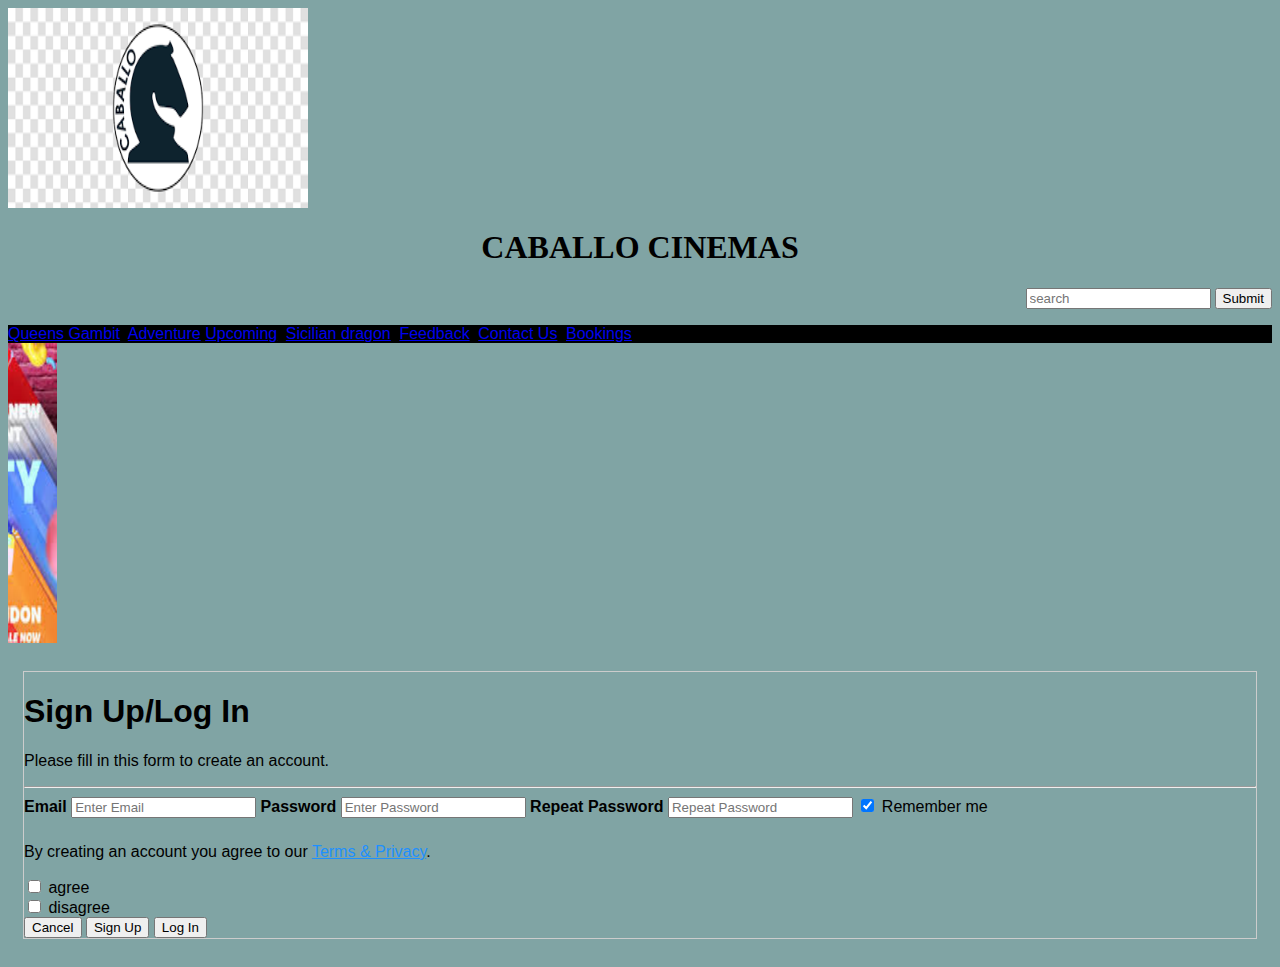
<file: index.html>
<!DOCTYPE html>
<html>
<head>
<meta name="viewport" content="width=device-width,initial-scale=1.0">
<title>HOME</title>
<div class"logo">
<img src="image1.png" align="top" width="300px" height="200px">
<h1 style="text-align:center;">CABALLO CINEMAS</h1>
<p align="right"><input type="text"placeholder="search">
<input type="submit">
</head>

<body>
<style>


 
 
nav{
border:95px
list-style:none;
overflow:auto;
background:black;
font-family:arial;
}

ul{
padding:75px;
margin:000 250px;
list-style:none;
}

li{float:left;}

li a{
width:100px;
display:block;
padding:60px;
text-decoration:none;
text-color:white;
font-family:arial;
color:white;
text-align:center;}

body{background-color:#80A4A4}

logo{margin:6px}

footer{
background-color:#569C9C
width:100px;
display:block;
padding:20px 15px;
font-family:arial;
}





</style>

<nav>
<a href="Queens Gambit.html">Queens Gambit</a>|
<a href="Adventure.html">Adventure</a>
<a href="Upcoming.html">Upcoming</a>|
<a href="Sicilian dragon.html">Sicilian dragon</a>|
<a href="Feedback.html">Feedback</a>|
<a href="Contact Us.html">Contact Us</a>|
<a href="Bookings.html">Bookings</a>|
</nav>

<marquee scrollamount="6"
direction="right">
<img src="kids 8.jpg" width="300px" height="300px">
<img src="kids 10.jpg" width="300px" height="300px">
<img src="kids 11.jpg" width="300px" height="300px">
<img src="kids 4.jpg" width="300px" height="300px">
<img src="kids 6.jpg" width="300px" height="300px">
<img src="sicilian pic.jpg" width="300px" height="300px">
<img src="reality show.jpg" width="300px" height="300px">
</marquee>















</body>



<footer>
<form action="action_page.php" style="border:1px solid #ccc">
<div class="container">
<h1>Sign Up/Log In</h1>

<p>Please fill in this form to create an account.</p>
<hr>

<label for="email"><b>Email</b></label>
<input type="text" placeholder="Enter Email" name="email" required>

<label for="psw"><b>Password</b></label>
<input type="password" placeholder="Enter Password" name="psw"
required>

<label for="psw-repeat"><b>Repeat Password</b><label>
<input type="password" placeholder="Repeat Password" name="psw-repeat" required>

<label>
<input type="checkbox" checked="checked" name="remember"
style="margin-bottom:15px"> Remember me
</label>

<p>By creating an account you agree to our <a href="#"
style="color:dodgerblue">Terms & Privacy</a>.</p>
<input type="checkbox" id="answer1" name="answer1" value="agree">
<label for="answer 1">agree</label><br>
<input type="checkbox" id="answer2" name="answer2" value="disagree">
<label for="answer2">disagree</label><br>


<div class="clearfix">
<button type="button" class="cancelbtn">Cancel</button>
<button type="submit" class="signupbtn">Sign Up</button>
<button type="submit" class="Loginbtn">Log In</button>
</div>
</div>
</form>


</footer>
</html>
</file>
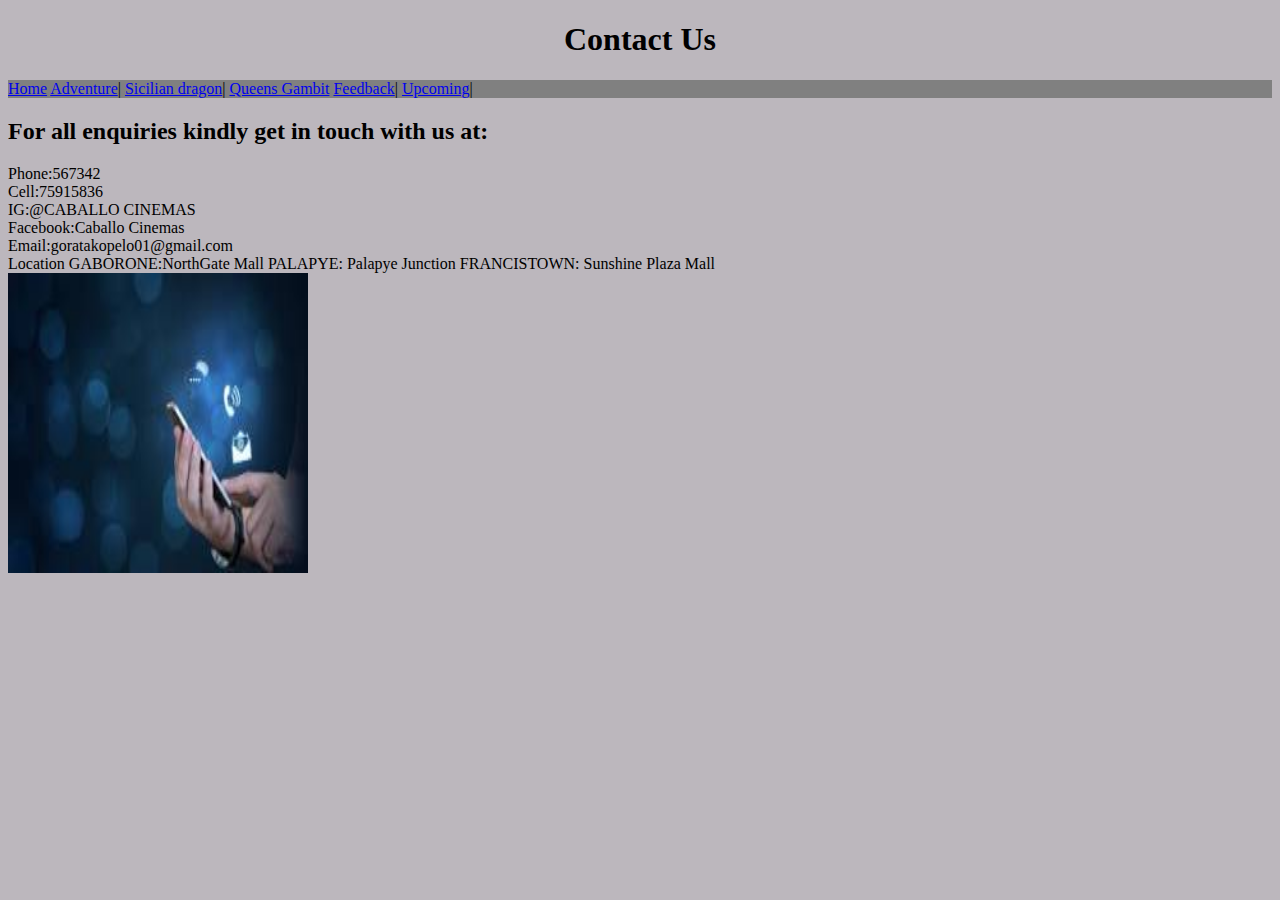
<file: Contact Us.html>
<!DOCTYPE html>
<html>
<head>
<meta name="viewport" content="width=device-width,initial-scale=1.0">
<title>Contact Us</title>
<h1 style="text-align:center;">Contact Us</h1>
</head>

<body>
<style>

nav{
list-style:none;
overflow:auto;
background:grey;
}

ul{
padding:0
margin:000 250px;
list-style:none;
}

li{float:left;}

li a{
width:100px;
display:block;
padding:20px 15px;
text-decoration:none;
font-family:arial;
color:white;
text-align:center;}

body{background-color:#BCB7BD}
p{font-family:arial;}




</style>
<nav>
<a href="Index.html">Home</a>
<a href="Adventure.html">Adventure</a>|
<a href="Sicilian dragon.html">Sicilian dragon</a>|
<a href="Queens Gambit.html">Queens Gambit</a>
<a href="Feedback.html">Feedback</a>|
<a href="Upcoming.html">Upcoming</a>|
</nav>

<section>
<h2> For all enquiries kindly get in touch with us at:</h2>
Phone:567342<br/>
Cell:75915836<br/>
IG:@CABALLO CINEMAS<br/>
Facebook:Caballo Cinemas<br/>
Email:goratakopelo01@gmail.com<br/>
</section>

<div>
Location
GABORONE:NorthGate Mall
PALAPYE: Palapye Junction
FRANCISTOWN: Sunshine Plaza Mall
</div>

<footer>
<div class="container">
<img src="contact pic.jpg" align="left" width="300px" height="300px">
</footer>

</body>
</html>
</file>
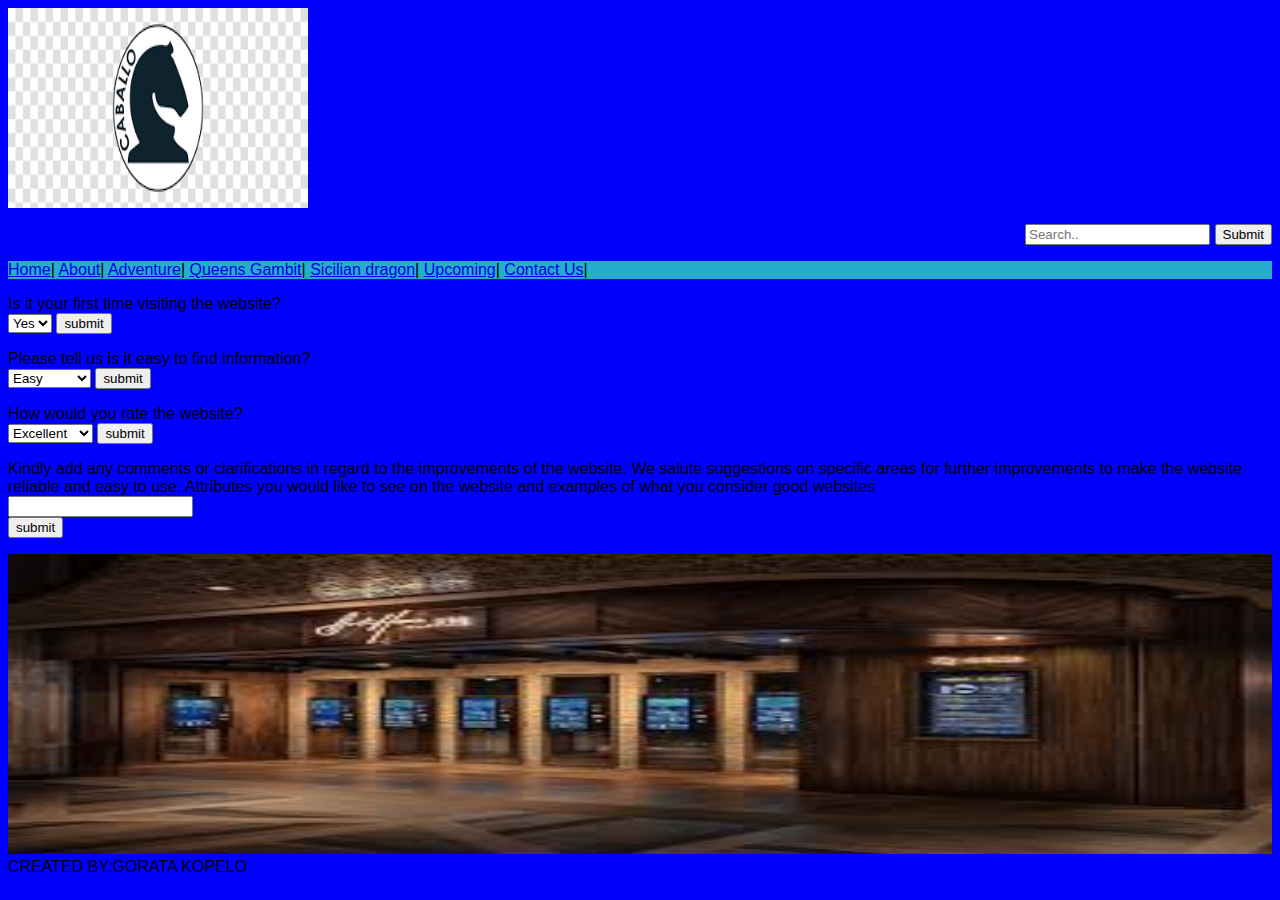
<file: Feedback.html>
<!DOCTYPE html>
<html>
<head>
<meta name="viewport" content="width=device-width,initial-scale=1.0">
<title>FEEDBACK</title>
<div class"logo">
<img src="image1.png" align="top" width="300px" height="200px">
<p align="right"><input type="text" placeholder="Search..">
<input type="submit">
</head>

<body>
<style>

 
nav{
list-style:none;
overflow:auto;
background:#26ACCD;
}

ul{
padding:60px;
margin:000 250px;
list-style:none;
}

li{float:left;}

li a{
width:100px;
display:block;
padding:50px 35px;
text-decoration:none;
text-color:white;
font-family:arial;
color:white;
text-align:center;}

body{
background-color:blue;
font-family:arial;
}








</style>
<nav>
<a href="index.html">Home</a>|       
<a href="About.html">About</a>|   
<a href="Adventure.html">Adventure</a>|   
<a href="Queens Gambit.html">Queens Gambit</a>|    
<a href="Sicilian dragon.html">Sicilian dragon</a>|   
<a href="Upcoming.html">Upcoming</a>|
<a href="Contact Us.html">Contact Us</a>|
</nav>



<p>
<form action="/action_page.php">
<label for="Is it your first time visiting the website?"> Is it your first time visiting the website?</label><br>
<select id="answer" name="answer">
<option value="Yes">Yes</option>
<option value="No">No</option>
</select>
<input type="submit" value="submit"><br>
</p>


<p>
<form action="/action_page.php">
<label for="Please tell us is it easy to find information?"> Please tell us is it easy to find information?</label><br>
<select id="answer" name="answer">
<option value="Easy">Easy</option>
<option value="Very Easy"> Very Easy</option>
<option value="Average">Average</option>
<option value="Difficult">Difficult</option>
</select>
<input type="submit" value="submit"><br>
</p>


<p>
<form action="/action_page.php">
<label for="How would you rate the website?"> How would you rate the website?</label><br>
<select id="answer" name="answer">
<option value="Excellent">Excellent</option>
<option value="Very Good">Very Good</option>
<option value="Average">Average</option> 
<option value="Poor">Poor</option>
</select>
<input type="submit" value="submit"><br>
</p>


<p>
<form action="/action_page.php">
<label for="Kindly add any comments or clarifications in regard to the improvements of the website. We salute suggestions on specific areas
for further improvements to make the website reliable and easy to use. Attributes you would like to see on the website and 
exmaples of what you consider good websites."> Kindly add any comments or clarifications in regard to the improvements of the website. We salute suggestions on specific areas
for further improvements to make the website reliable and easy to use. Attributes you would like to see on the website and 
examples of what you consider good websites</label><br>
<input type="text id="answer" name="answer"><br>
<input type="submit" value="submit"><br>
</p>

<div class="container">
<img src="feedback bac.jpg" width="100%" height="300px">

<footer>
CREATED BY:GORATA KOPELO
</footer>
</body>
</html>
</file>
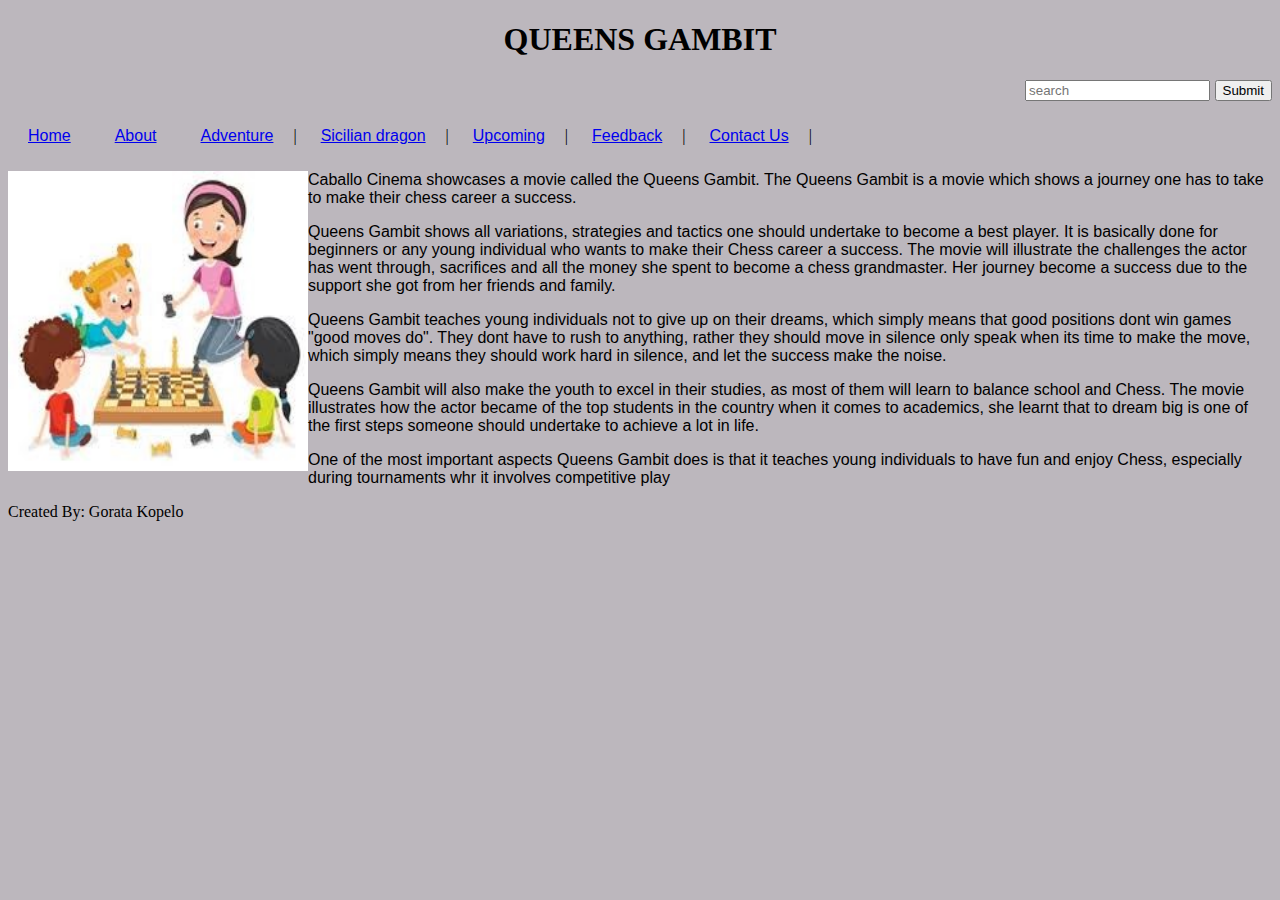
<file: Queens Gambit.html>
<!DOCTYPE html>
<html>
<head>
<meta name="viewport" content="width=device-width,initial-scale=1.0">
<title>Queens Gambit</title>
<h1 style="text-align:center;">QUEENS GAMBIT</h1>
<p align="right"><input type="text"placeholder="search">
<input type="submit">
</head>

<body>
<style>
a:link, a:visited{background-color:#757575 
color:#757575;
padding:10px 20px;
text-align:left;
display: inline-block;
text decoration:none;
font-family:arial;
border:black}

li a:hover{background:F9F6FA;
text-transform:uppercase}

body{background-color:#BCB7BD}
p{font-family:arial;}






</style>
<nav>
<a href="index.html">Home</a>
<a href="About.html">About</a>
<a href="Adventure.html">Adventure</a>|
<a href="Sicilian dragon.html">Sicilian dragon</a>|
<a href="Upcoming.html">Upcoming</a>|
<a href="Feedback.html">Feedback</a>|
<a href="Contact Us.html">Contact Us</a>|
</nav>

<div class="container">
<img src="kidz.jpg" align="left" width="300px" height="300px"> 




<p>Caballo Cinema showcases a movie called the Queens Gambit. The Queens Gambit is a movie which shows a journey one has to take
to make their chess career a success.</p>

<p> Queens Gambit shows all variations, strategies and tactics one should undertake to become a best player. It is basically done 
for beginners or any young individual who wants to make their Chess career a success. The movie will illustrate the challenges the
actor has went through, sacrifices and all the money she spent to become a chess grandmaster. Her journey become a success due to
the support she got from her friends and family.</p>

<p> Queens Gambit teaches young individuals not to give up on their dreams, which simply means that good positions dont win games
"good moves do". They dont have to rush to anything, rather they should move in silence only speak when its time to make the move, 
which simply means they should work hard in silence, and let the success make the noise.</p>

<p> Queens Gambit will also make the youth to excel in their studies, as most of them will learn to balance school and Chess. The 
movie illustrates how the actor became of the top students in the country when it comes to academics, she learnt that to dream big
is one of the first steps someone should undertake to achieve a lot in life.</p>

<p>One of the most important aspects Queens Gambit does is that it teaches young individuals to have fun and enjoy Chess, especially
during tournaments whr it involves competitive play</p>






<footer>
Created By: Gorata Kopelo
</footer>
</body>


</html>
</file>
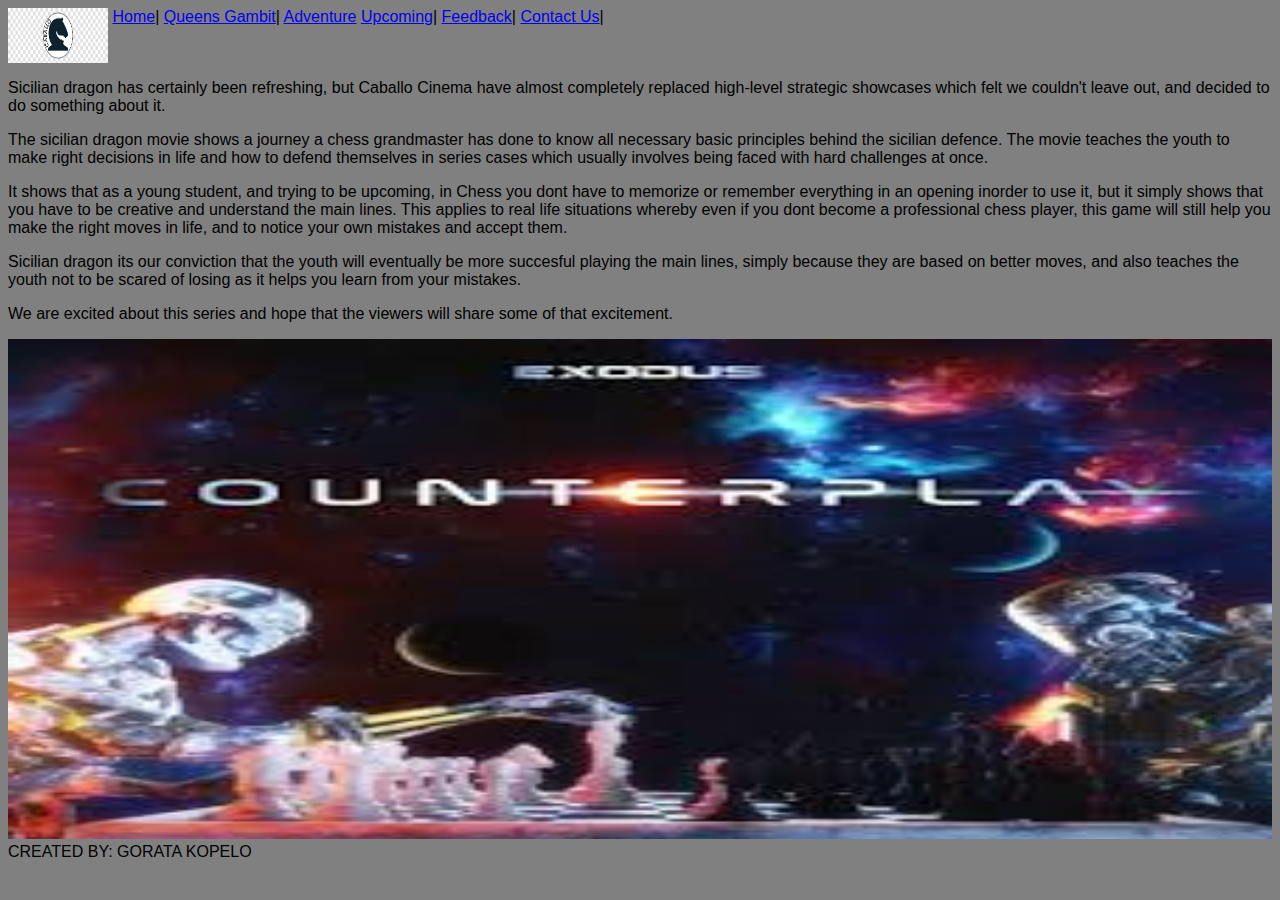
<file: Sicilian dragon.html>
<!DOCTYPE html>
<html>
<head>
<meta name="viewport" content="width=device-width,initial-scale=1.0">
<title>SICILIAN DRAGON</title>

</head>

<body>
<style>

nav{
list-style:none;
overflow:auto;
background:grey;
}

ul{
padding:0px
margin:000 250px;
list-style:none;
}

li{float:left;}

li a{
width:50px;
display:block;
padding:10px 5px;
text-decoration:none;
font-family:arial;
color:white;
text-align:center;}

body{font-family:arial;
background-color:grey;
}
















</style>
<nav>
<div class"logo">
<img src="image1.png" align="top" width="100px" height="55px">
<a href="Index.html">Home</a>|
<a href="Queens Gambit.html">Queens Gambit</a>|
<a href="Adventure.html">Adventure</a>
<a href="Upcoming.html">Upcoming</a>|
<a href="Feedback.html">Feedback</a>|
<a href="Contact US.html">Contact Us</a>|
</nav>


<article>
<p>
Sicilian dragon has certainly been refreshing, but Caballo Cinema have almost completely replaced high-level strategic showcases
which felt we couldn't leave out, and decided to do something about it.</p>
</article>


<article>
<p>
The sicilian dragon movie shows a journey a chess grandmaster has done to know all necessary basic principles behind the sicilian
defence. The movie teaches the youth to make right decisions in life and how to defend themselves in series cases which usually 
involves being faced with hard challenges at once.</p>
</article>

<p>
It shows that as a young student, and trying to be upcoming, in Chess you dont have to memorize or remember everything in an opening
inorder to use it, but it simply shows that you have to be creative and understand the main lines. This applies to real life situations 
whereby even if you dont become a professional chess player, this game will still help you make the right moves in life, and to notice
your own mistakes and accept them.
</p>

<p>
Sicilian dragon its our conviction that the youth will eventually be more succesful playing the main lines, simply because they are based
on better moves, and also teaches the youth not to be scared of losing as it helps you learn from your mistakes.
</p>

<p>
We are excited about this series and hope that the viewers will share some of that excitement.
</p>


<div class="container">
<img src="sicilian pic.jpg" width="100%" height="500px">

<footer>
CREATED BY: GORATA KOPELO
</footer>
</body>
</html>
</file>
